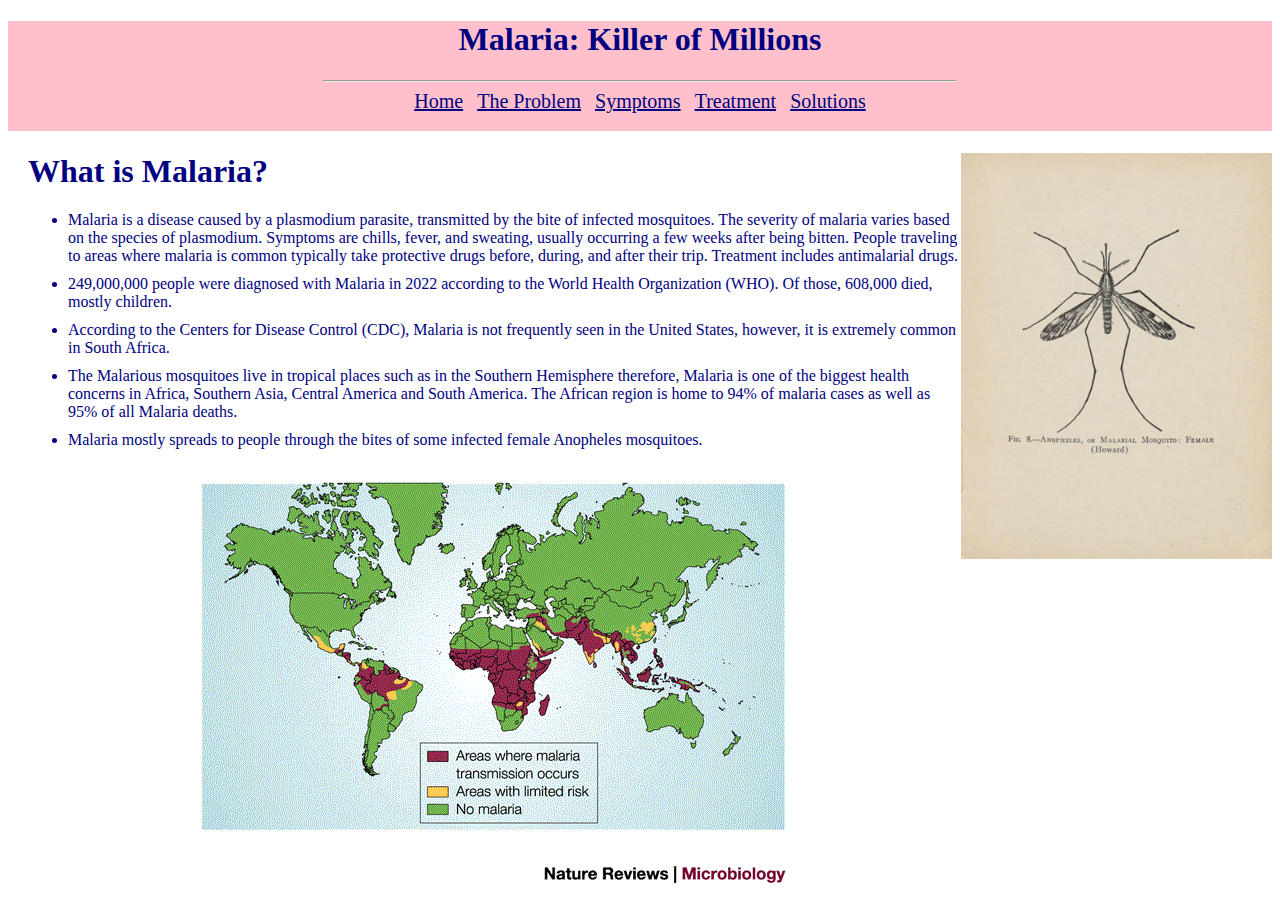
<file: index.html>
<!DOCTYPE html>
<html>
    <head>
        <title>m.creegs.com</title>
        <link rel="stylesheet" href="style.css">
    </head>
    
    <body>
        <div id="banner">
            <div id="heading">
                <h1>Malaria: Killer of Millions</h1>
                <hr style="width: 50%;">
                <div id="menu">
                    <a href="index.html">Home</a>
                    <a href="site/theProblem.html">The Problem</a>
                    <a href="site/symptoms.html">Symptoms</a>
                    <a href="site/treatment.html">Treatment</a>
                    <a href="site/solutions.html">Solutions</a>
                </div>
            </div>
        </div>
        <div id="mainText">

            <img src="images/mosquito2.jpg" style="width: 25%; height: 25%; float: right;">
            
            <h1>What is Malaria?</h1>
            <ul>
                <li>Malaria is a disease caused by a plasmodium parasite, transmitted by the bite of infected mosquitoes. The severity of malaria varies based on the species of plasmodium. Symptoms are chills, fever, and sweating, usually occurring a few weeks after being bitten. People traveling to areas where malaria is common typically take protective drugs before, during, and after their trip. Treatment includes antimalarial drugs.</li>
                <li>249,000,000 people were diagnosed with Malaria in 2022 according to the World Health Organization (WHO). Of those, 608,000 died, mostly children.</li>
                <li>According to the Centers for Disease Control (CDC), Malaria is not frequently seen in the United States, however, it is extremely common in South Africa.</li>
                <li>The Malarious mosquitoes live in tropical places such as in the Southern Hemisphere therefore, Malaria is one of the biggest health concerns in Africa, Southern Asia, Central America and South America. The African region is home to 94% of malaria cases as well as 95% of all Malaria deaths.</li>
                <li>Malaria mostly spreads to people through the bites of some infected female Anopheles mosquitoes.</li>
            </ul>
            <div style="text-align: center;">
                <img src="images/malariaMap.png">
            </div>
        </div>
    </body>
</html>
</file>
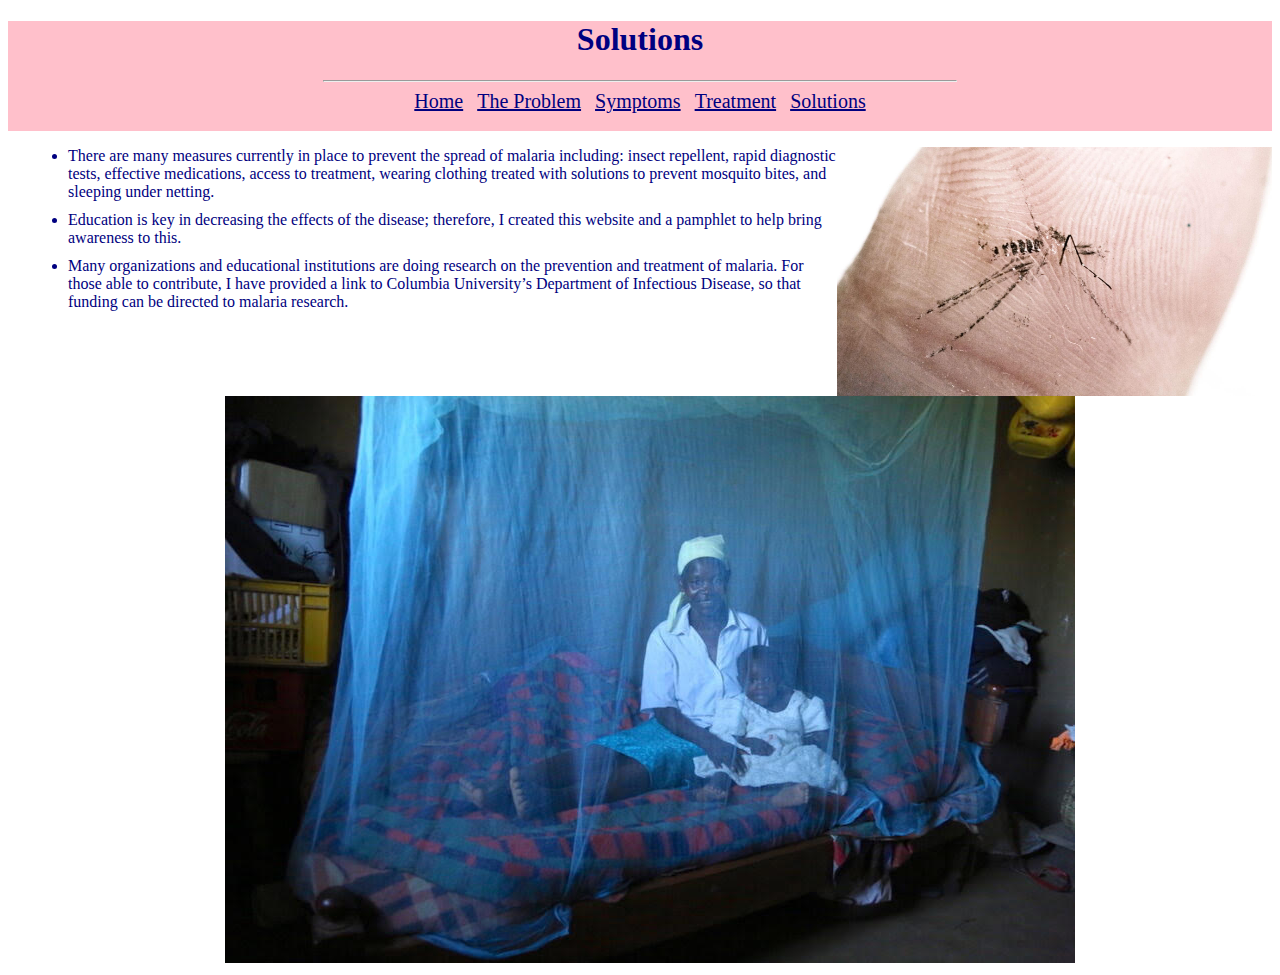
<file: site/solutions.html>
<!DOCTYPE html>
<html>
    <head>
        <title>m.creegs.com</title>
        <link rel="stylesheet" href="../style.css">
    </head>
    
    <body>
        <div id="banner">
            <div id="heading">
                <h1>Solutions</h1>
                <hr style="width: 50%;">
                <div id="menu">
                    <a href="../index.html">Home</a>
                    <a href="../site/theProblem.html">The Problem</a>
                    <a href="../site/symptoms.html">Symptoms</a>
                    <a href="../site/treatment.html">Treatment</a>
                    <a href="../site/solutions.html">Solutions</a>
                </div>
            </div>
        </div>

        <div id="mainText">
            <img src="../images/squishedMosquito.jpg" style="float: right; width: 35%;">
            <ul>
                <li>There are many measures currently in place to prevent the spread of malaria
                    including: insect repellent, rapid diagnostic tests, effective medications,
                    access to treatment, wearing clothing treated with solutions to prevent
                    mosquito bites, and sleeping under netting.</li>
                <li>Education is key in decreasing the effects of the disease; therefore, I created
                    this website and a pamphlet to help bring awareness to this.</li>
                <li>Many organizations and educational institutions are doing research on the
                    prevention and treatment of malaria. For those able to contribute, I have
                    provided a link to Columbia University’s Department of Infectious Disease,
                    so that funding can be directed to malaria research.</li>
            </ul>
            <div style="text-align: center;"><img src="../images/bugNetting.jpg"></div>
        </div>
    </body>
</html>
</file>
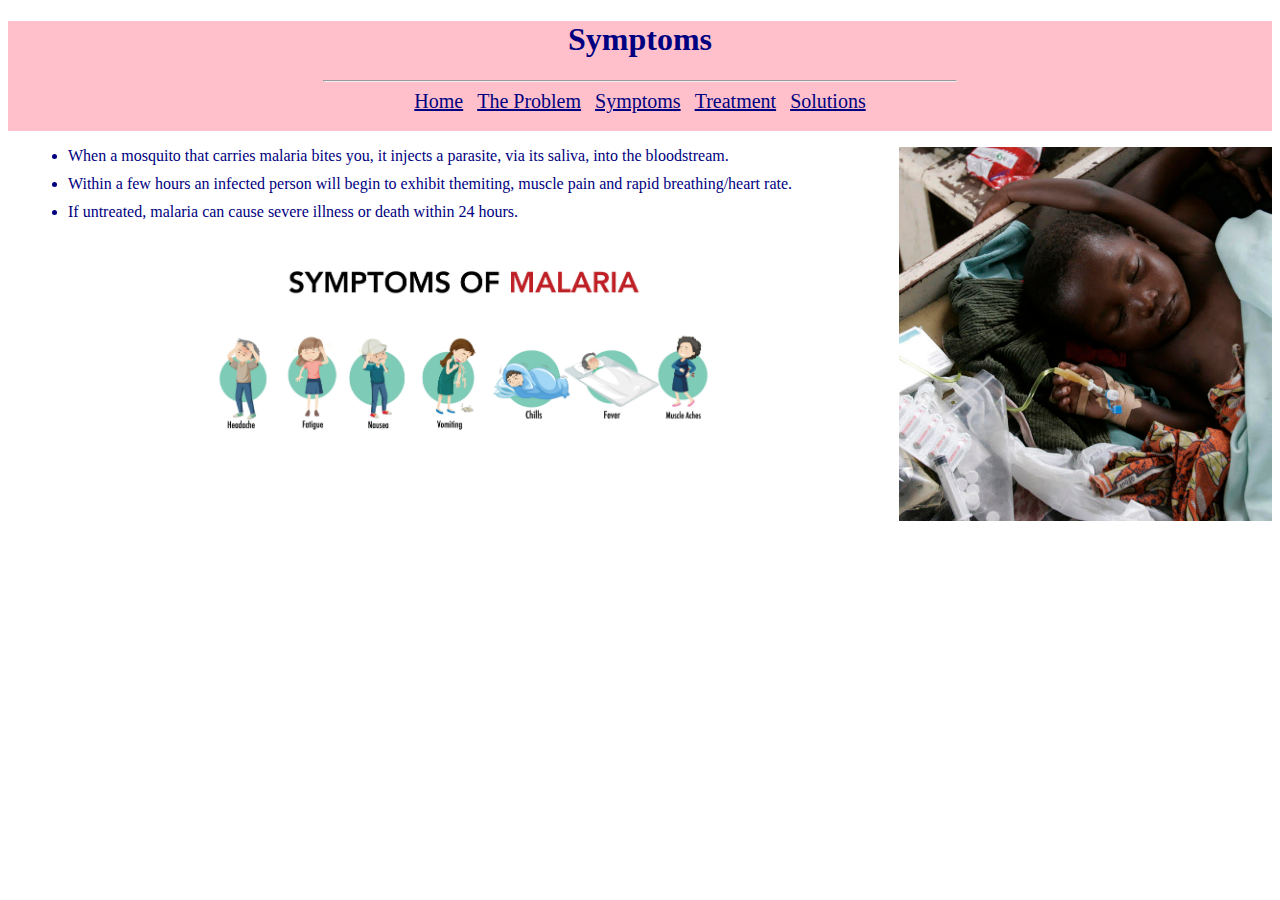
<file: site/symptoms.html>
<!DOCTYPE html>
<html>
    <head>
        <title>m.creegs.com</title>
        <link rel="stylesheet" href="../style.css">
    </head>
    
    <body>
        <div id="banner">
            <div id="heading">
                <h1>Symptoms</h1>
                <hr style="width: 50%;">
                <div id="menu">
                    <a href="../index.html">Home</a>
                    <a href="../site/theProblem.html">The Problem</a>
                    <a href="../site/symptoms.html">Symptoms</a>
                    <a href="../site/treatment.html">Treatment</a>
                    <a href="../site/solutions.html">Solutions</a>
                </div>
            </div>
        </div>

        <div id="mainText">
            <img src="../images/personSick.jpg" style="width: 30%; height: 30%; float: right;">
            <ul>
                <li>When a mosquito that carries malaria bites you, it injects a parasite, via its
                    saliva, into the bloodstream.</li>
                <li>Within a few hours an infected person will begin to exhibit themiting, muscle pain and rapid
                    breathing/heart rate.</li>
                <li>If untreated, malaria can cause severe illness or death within 24 hours.</li>
            </ul>

            <div style="text-align: center;"><img src="../images/symptoms.jpg" style="width: 45%;"></div>
        </div>
    </body>
</html>
</file>
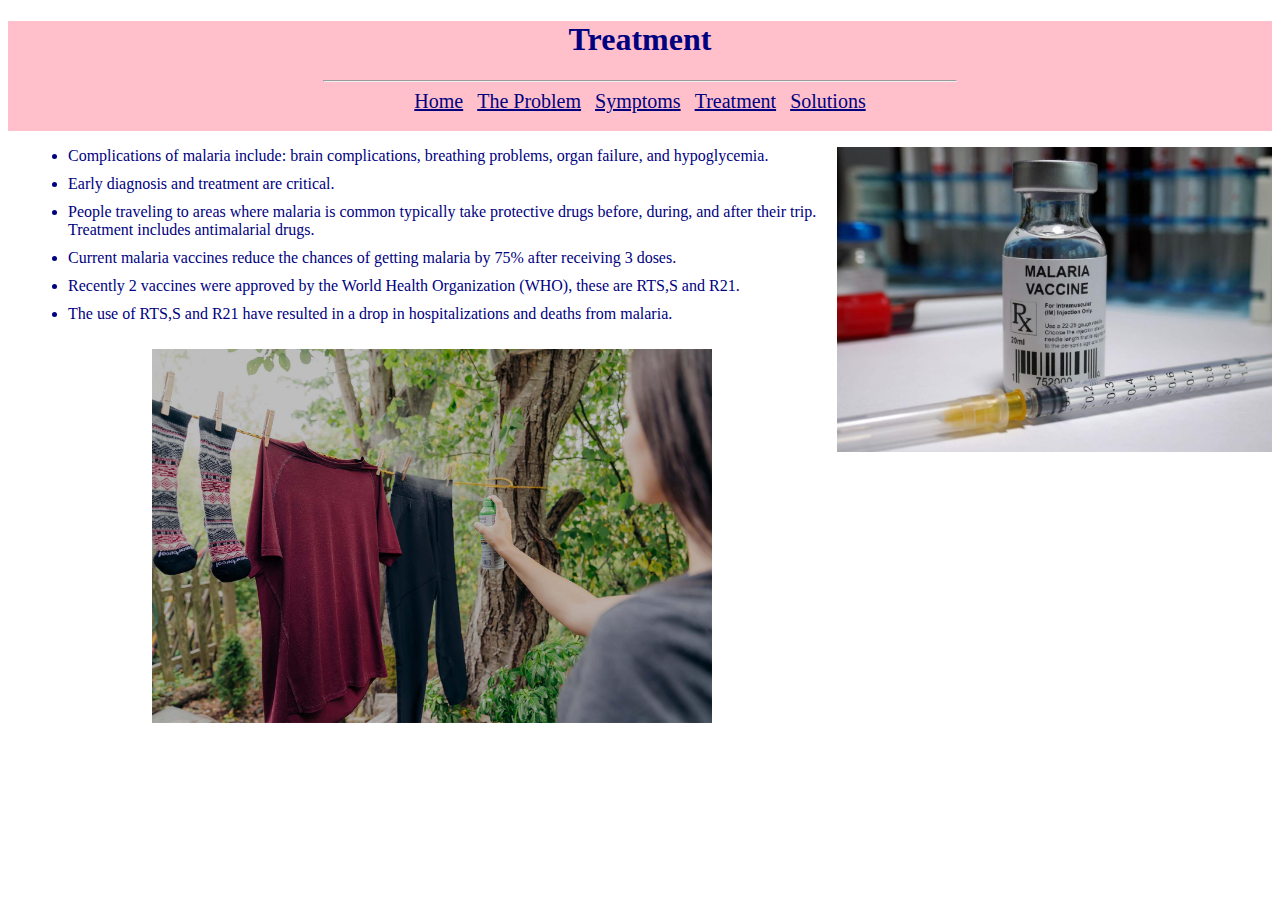
<file: site/treatment.html>
<!DOCTYPE html>
<html>
    <head>
        <title>m.creegs.com</title>
        <link rel="stylesheet" href="../style.css">
    </head>
    
    <body>
        <div id="banner">
            <div id="heading">
                <h1>Treatment</h1>
                <hr style="width: 50%;">
                <div id="menu">
                    <a href="../index.html">Home</a>
                    <a href="../site/theProblem.html">The Problem</a>
                    <a href="../site/symptoms.html">Symptoms</a>
                    <a href="../site/treatment.html">Treatment</a>
                    <a href="../site/solutions.html">Solutions</a>
                </div>
            </div>
        </div>

        <div id="mainText">
            <img src="../images/vaccine.jpg" style="width: 35%; float: right;"> 
            <ul>
                <li>Complications of malaria include: brain complications, breathing problems,
                    organ failure, and hypoglycemia.</li>
                <li>Early diagnosis and treatment are critical.</li>
                <li>People traveling to areas where malaria is common typically take protective
                    drugs before, during, and after their trip. Treatment includes antimalarial drugs.</li>
                <li>Current malaria vaccines reduce the chances of getting malaria by 75% after
                    receiving 3 doses.</li>
                <li>Recently 2 vaccines were approved by the World Health Organization (WHO),
                    these are RTS,S and R21.</li>
                <li>The use of RTS,S and R21 have resulted in a drop in hospitalizations and
                    deaths from malaria.</li>
            </ul>

            <div style="text-align: center;"><img src="../images/clothingTreatment.jpg" style="width: 45%;"></div>
        </div>
    </body>
</html>
</file>
<file: style.css>
body {
    background-color: white;
}

#banner {
    width: 100%;
    background-color: pink;
    height: 110px;
}

#heading {
    color: navy;
    text-align: center;
}

#heading a{
    color: navy;
}

#mainText {
    padding-left: 20px;
    color: navy;
}

#menu a{
    padding: 5px;
    font-size: 15pt;
}

#menu {
    padding-bottom: 10px;
}

p {
    padding-left: 20px;
}

li {
    padding-bottom: 10px;
}

a {
    color: #000080;
}
</file>
